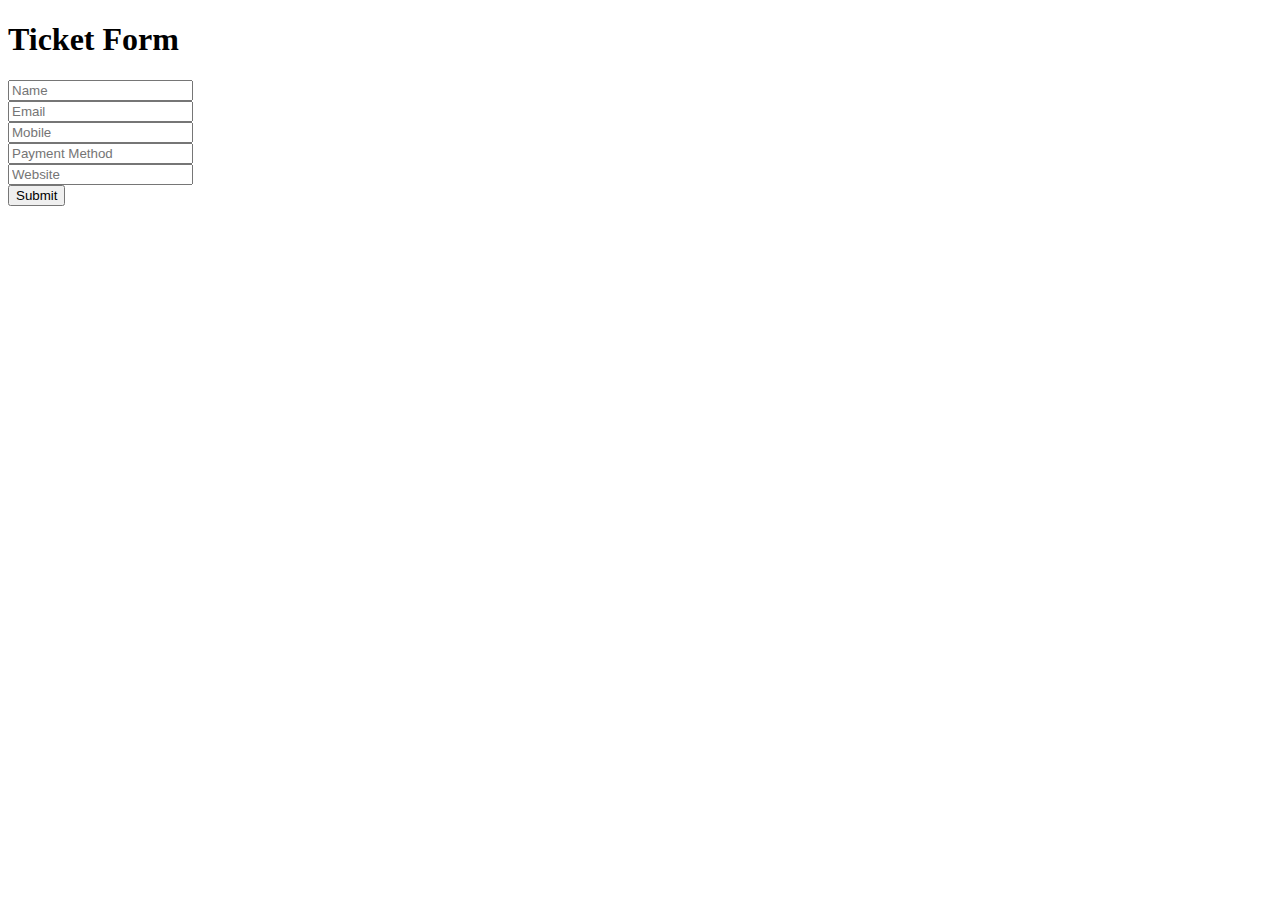
<file: templates/index.html>
<!DOCTYPE html>
<html>
<head>
    <title>Submit Ticket</title>
</head>
<body>
    <h1>Ticket Form</h1>
    <form method="POST">
        <input type="text" name="name" placeholder="Name" required><br>
        <input type="email" name="email" placeholder="Email" required><br>
        <input type="text" name="mobile" placeholder="Mobile" required><br>
        <input type="text" name="payment" placeholder="Payment Method" required><br>
        <input type="text" name="website" placeholder="Website" required><br>
        <button type="submit">Submit</button>
    </form>
</body>
</html>
</file>
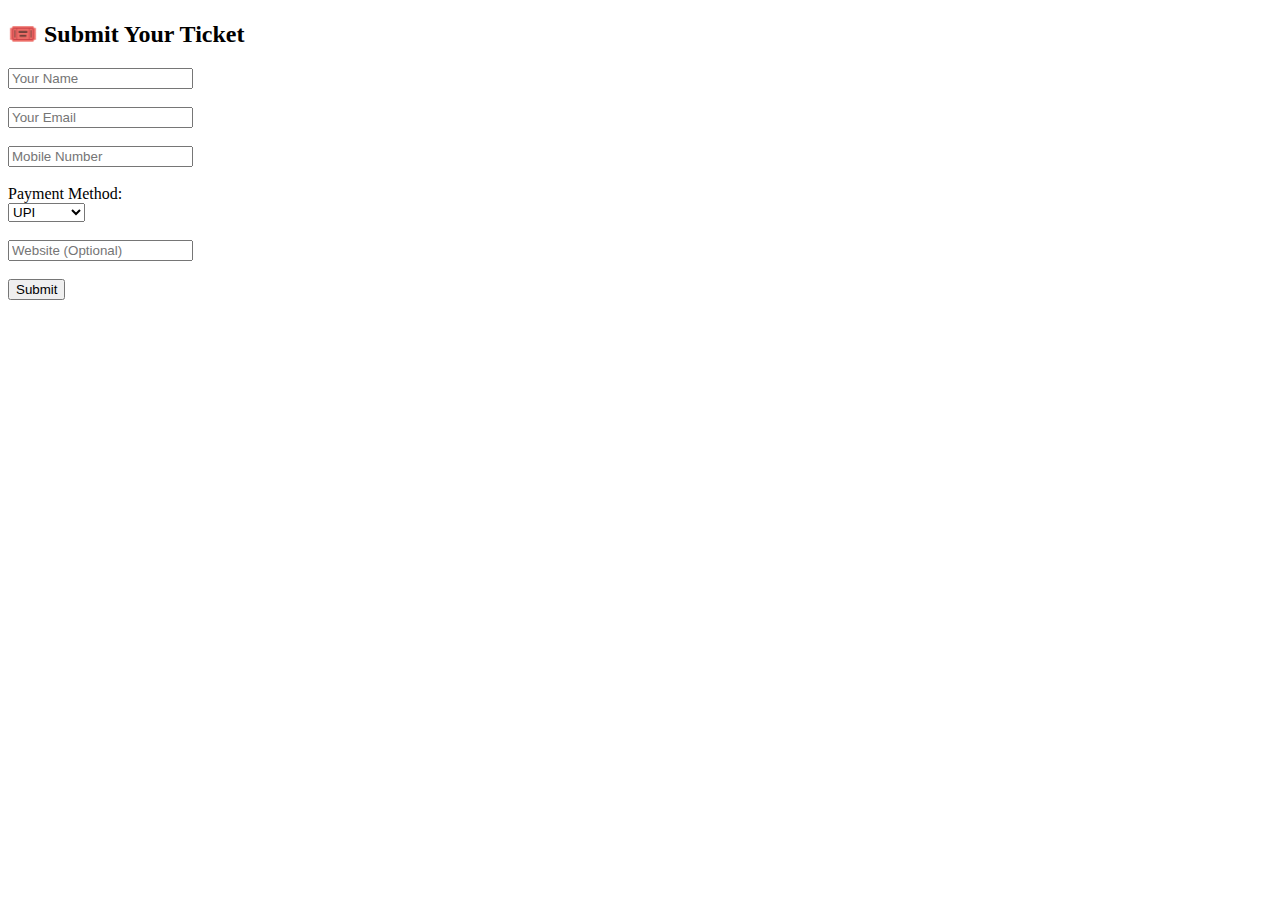
<file: form.html>
<!DOCTYPE html>
<html>
<head>
    <title>Submit Ticket</title>
</head>
<body>
    <h2>🎟️ Submit Your Ticket</h2>
    <form method="post">
        <input name="name" placeholder="Your Name" required><br><br>
        <input name="email" placeholder="Your Email" required><br><br>
        <input name="mobile" placeholder="Mobile Number" required><br><br>

        <label>Payment Method:</label><br>
        <select name="payment" required>
            <option value="UPI">UPI</option>
            <option value="GPay">GPay</option>
            <option value="Paytm">Paytm</option>
            <option value="PhonePe">PhonePe</option>
            <option value="Fampay">Fampay</option>
        </select><br><br>

        <input name="website" placeholder="Website (Optional)"><br><br>
        <button type="submit">Submit</button>
    </form>
</body>
</html>
</file>
